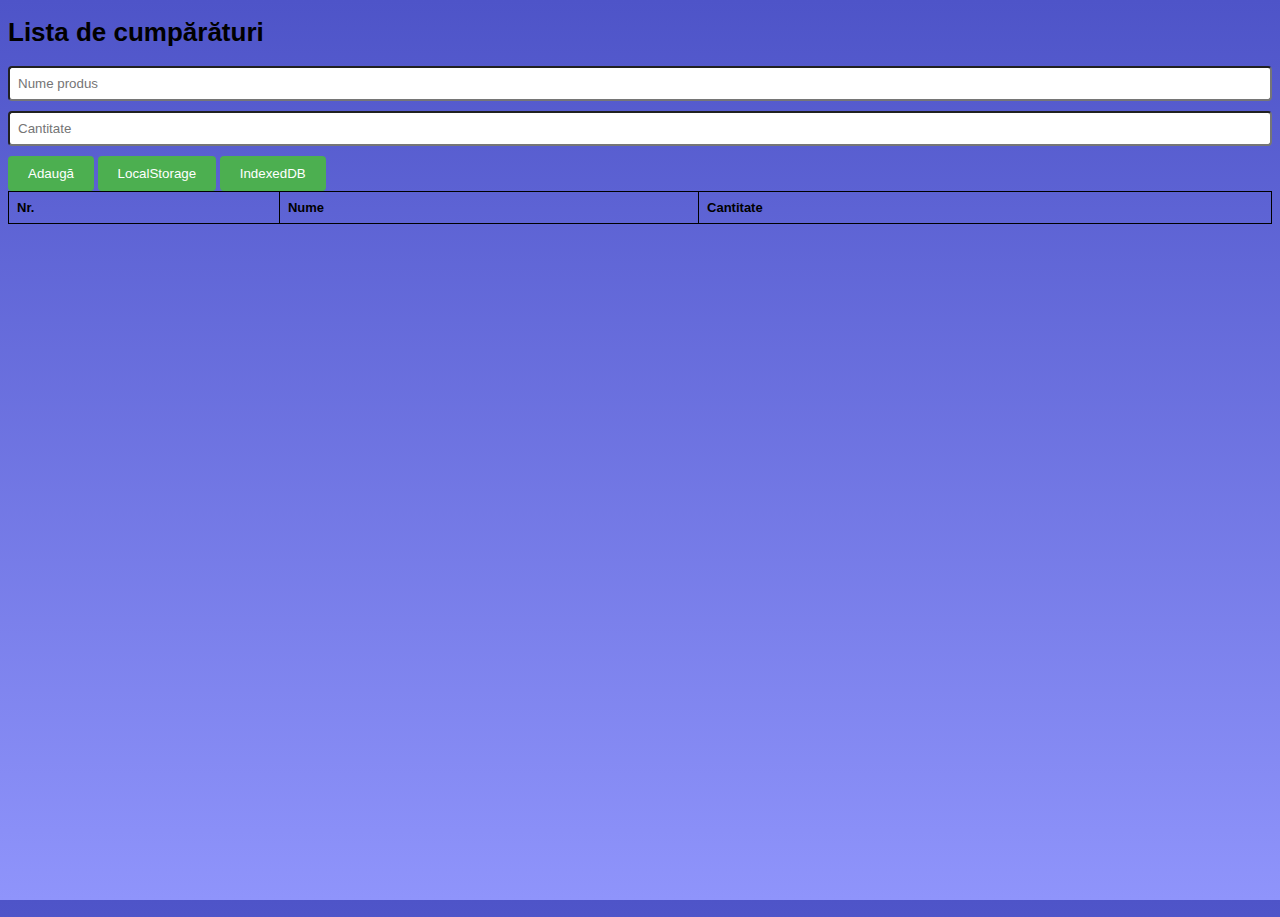
<file: proiect-1-raresasofronie16/continut/cumparaturi.html>
<!DOCTYPE html>
<html lang="ro">
<head>
    <meta charset="UTF-8">
    <meta name="viewport" content="width=device-width, initial-scale=1.0">
    <title>Lista de cumpărături</title>
    <link rel="stylesheet" href="css/stil.css">
</head>
<body>
    <h1>Lista de cumpărături</h1>
    <div>
        <input type="text" id="nume" placeholder="Nume produs">
        <input type="text" id="cantitate" placeholder="Cantitate">
        <button id="adauga">Adaugă</button>
        <button id="localStorageButton">LocalStorage</button>
        <button id="indexedDBButton">IndexedDB</button>
    </div>
    <table id="tabelProduse">
        <thead>
            <tr>
                <th>Nr.</th>
                <th>Nume</th>
                <th>Cantitate</th>
            </tr>
        </thead>
        <tbody id="tbodyProduse">
            
        </tbody>
    </table>

    <script src="js/cumparaturi.js"></script>
</body>
</html>
</file>
<file: proiect-1-raresasofronie16/continut/css/stil.css>
html, body {
    height: 100%;
    font-family: 'Noto Sans',arial,sans-serif;
    font-size: small;
    }
    
    nav {
        background-color: #333;
        overflow: hidden;
    }
    
    nav a {
        display: inline-block;
        color: white;
        text-align: center;
        padding: 14px 16px;
        text-decoration: none;
    }
    
    nav a:hover {
        background-color: #111;
    }

    table {
        border-collapse: collapse;
        width: 100%;
    }
    
    th, td {
        border: 1px solid black;
        padding: 8px;
        text-align: left;
    }

.styled-table {
    width: 100%;
    border-collapse: collapse;
    border: 1px solid #ddd;
}

.styled-table th,
.styled-table td {
    padding: 8px;
    border: 1px solid #ddd;
}

.styled-table th {
    background-color: #f2f2f2;
    font-weight: bold;
    text-align: left;
}


form {
    max-width: 600px;
    margin: 0 auto;
}

fieldset {
    margin-bottom: 20px;
}

legend {
    font-weight: bold;
}

label {
    display: block;
    margin-bottom: 5px;
}

input[type="text"],
input[type="password"],
input[type="email"],
input[type="tel"],
input[type="url"],
textarea,
select {
    width: 100%;
    padding: 8px;
    border-radius: 4px;
    box-sizing: border-box;
    margin-bottom: 10px;
}

input[type="checkbox"] {
    margin-right: 5px;
}

button {
    padding: 10px 20px;
    background-color: #4CAF50;
    color: white;
    border: none;
    border-radius: 4px;
    cursor: pointer;
}

button:hover {
    background-color: #45a049;
}

button:disabled {
    background-color: #cccccc;
    cursor: not-allowed;
}

body {
    background: linear-gradient(to bottom, #4e54c8, #8f94fb);
}



nav a {
    transition: transform 0.3s ease;
}


nav a:hover {
    transform: scale(1.1);
}

button {
    transition: background-color 0.3s ease;
}


.styled-table img:hover {
    transform: scale(1.1);
}


#canvas {
    border: 2px solid black; 
}
</file>
